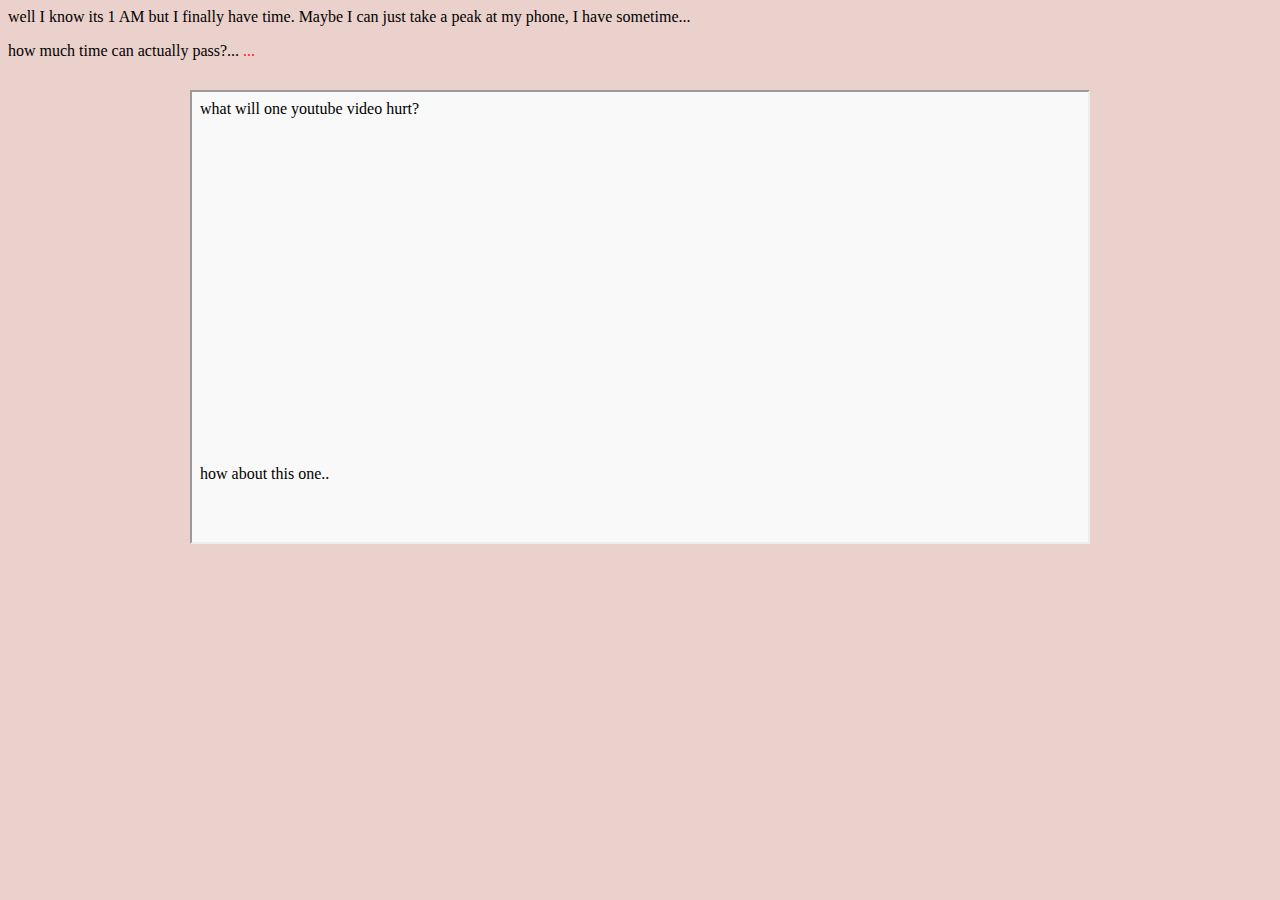
<file: index.html>
<link rel="stylesheet" href="style.css">


<body>
<p> well I know its 1 AM but I finally have time. Maybe I can just take a peak at my phone, I have sometime...</p>
<p3>how much time can actually pass?...</p3>
<p2 id= "counter" >...</p2>
<script src="javapart.js"></script>


</body>

<iframe src="wone.html"></iframe>
</file>
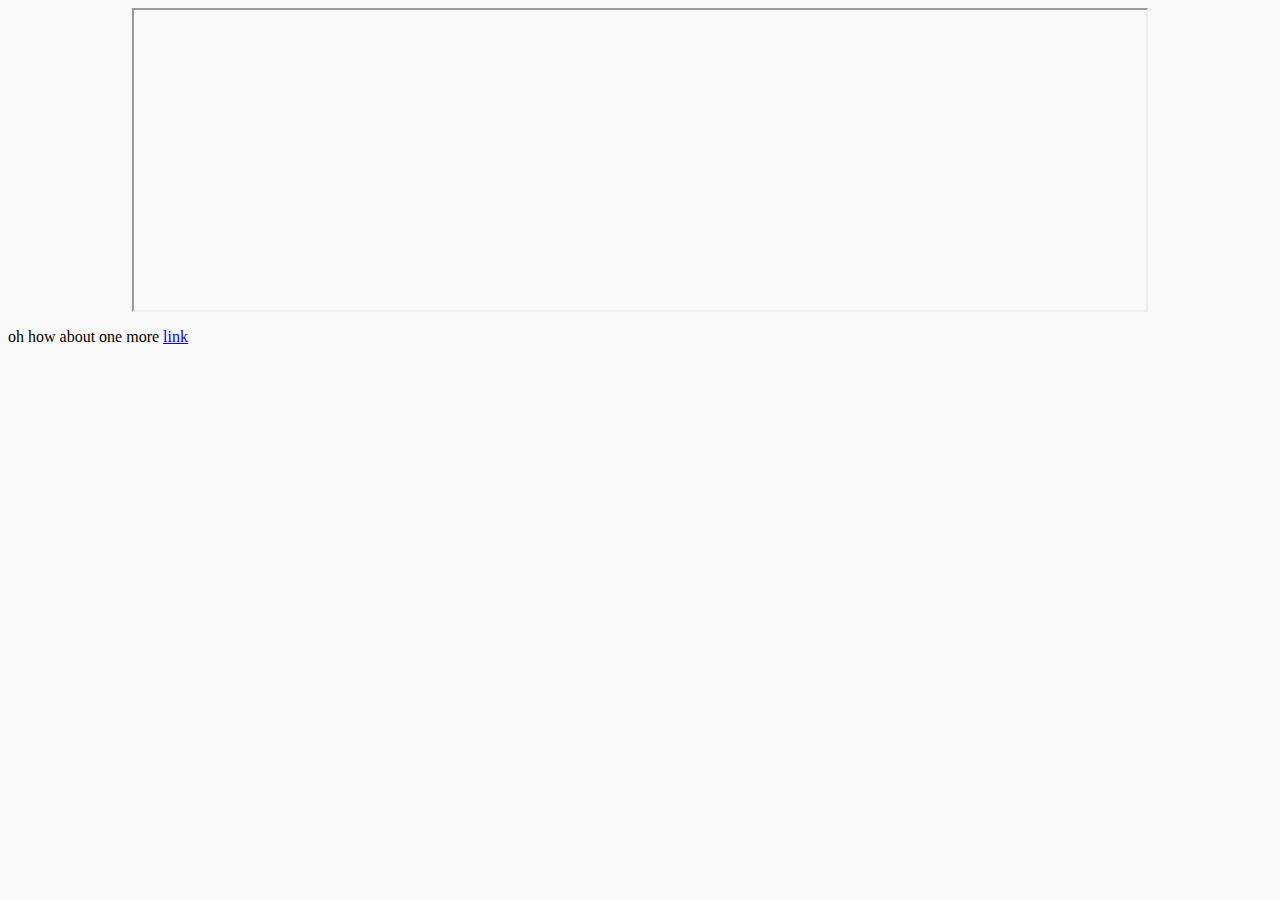
<file: wfive.html>
<body>

<center>
  <iframe src="https://www.vogue.com/" width="80%" height="300"></iframe>
</center>

<p> oh how about one more <a href="weight.html""> link </a></p>
  <link rel="stylesheet" href="stylewtwo.css">
</body>
</file>
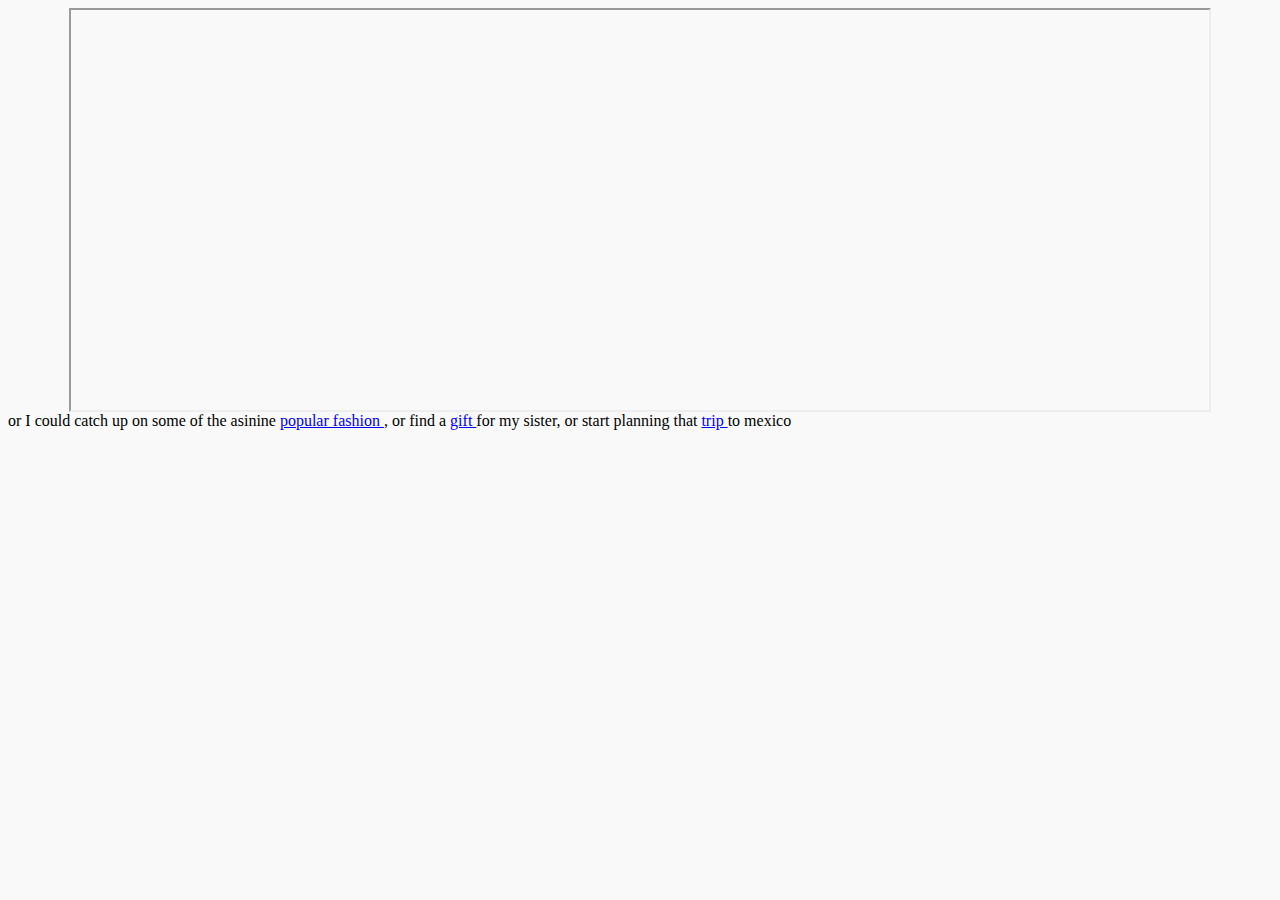
<file: wfour.html>
<body>

<center>
  <iframe src="https://theuselessweb.com/" width="90%" height="400"></iframe>
</center>

<p1> or I could catch up on some of the asinine <a href="wfive.html"">popular fashion </a>, or find a <a href="wsix.html""> gift </a> for my sister, or start planning that <a href="wseven.html"">trip </a> to mexico</p1>
  <link rel="stylesheet" href="stylewtwo.css">
</body>
</file>
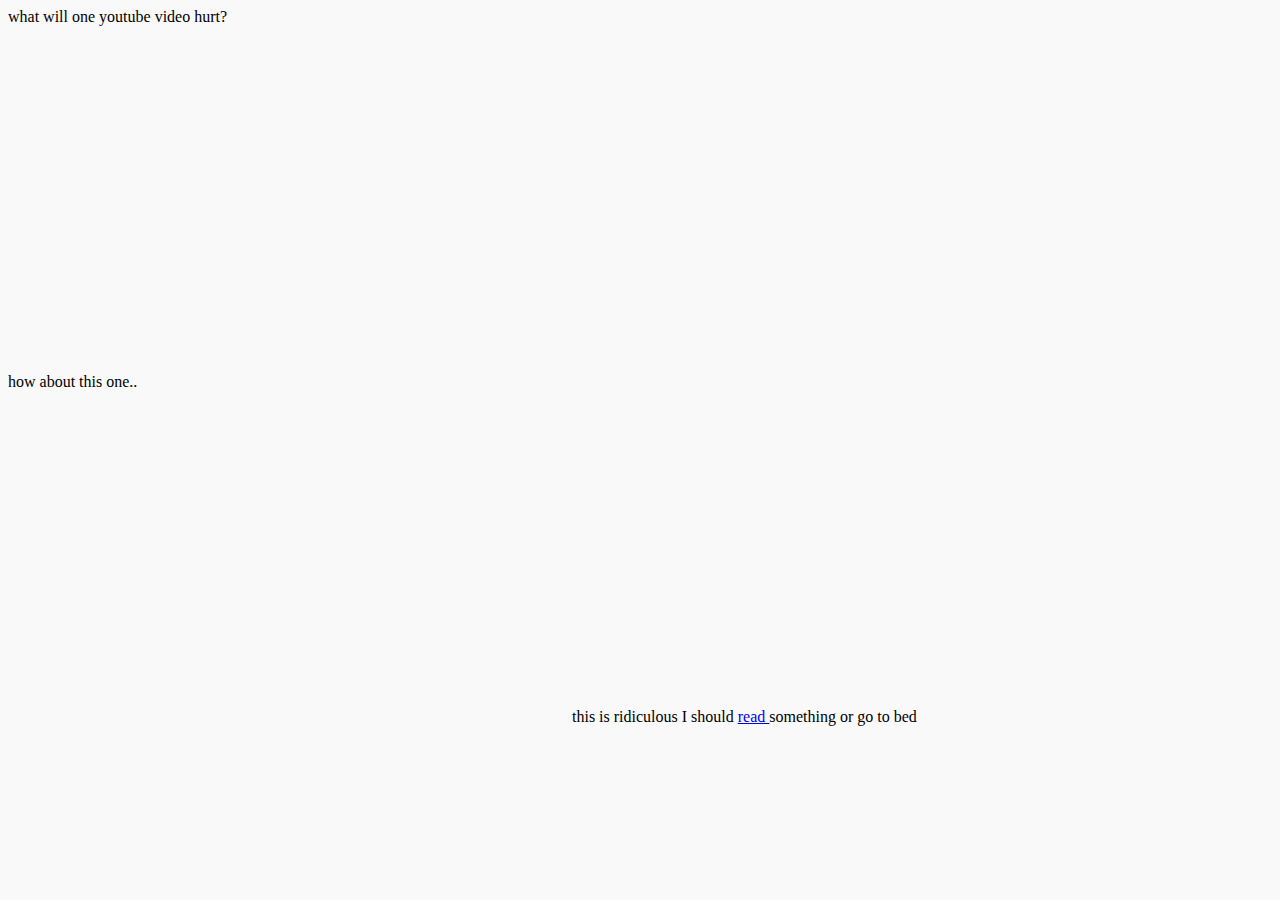
<file: wone.html>
<body>
  <p>  what will one youtube video hurt?</p>

  <link rel="stylesheet" href="stylewone.css">
<iframe width="560" height="315" src="https://www.youtube.com/embed/onX_hlHzZUA?si=DSxWXFAalrhjn4_h" title="YouTube video player" frameborder="0" allow="accelerometer; autoplay; clipboard-write; encrypted-media; gyroscope; picture-in-picture; web-share" referrerpolicy="strict-origin-when-cross-origin" allowfullscreen></iframe>
<p> how about this one..</p>
<iframe width="560" height="315" src="https://www.youtube.com/embed/oLuDf_PIWQ0?si=kzLrUh6bPkf1Nmt6" title="YouTube video player" frameborder="0" allow="accelerometer; autoplay; clipboard-write; encrypted-media; gyroscope; picture-in-picture; web-share" referrerpolicy="strict-origin-when-cross-origin" allowfullscreen></iframe>
<p9> this is ridiculous I should  <a href="wtwo.html""> read </a> something or go to bed</p9>

</body>
</file>
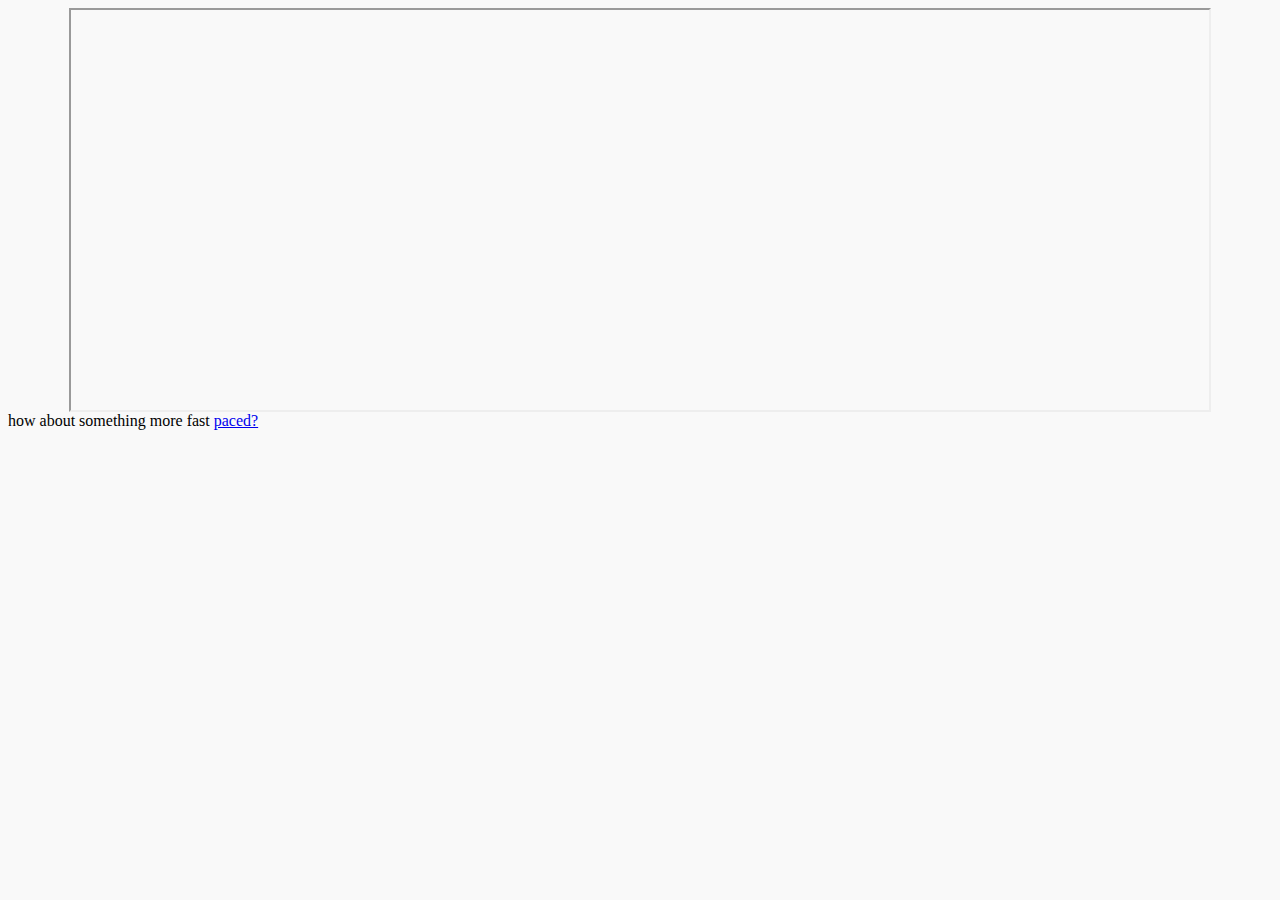
<file: wthree.html>
<body>
<center>
  <iframe src="https://skribbl.io/" width="90%" height="400"></iframe>
</center>

<p1> how about something more fast <a href="wfour.html"">paced? </a></p1>
  <link rel="stylesheet" href="stylewtwo.css">
</body>
</file>
<file: style.css>
body {
  background-color: EBD1CC

}

p2 {
  color: rgb(243, 29, 29); /* Change <p> text to green using RGB color values */
}
iframe {
  width: 70vw;
  height: 450px;
  margin: 30 auto;
  display: block;
}
</file>
<file: stylewtwo.css>
body {
  background-color: F9F9F9
}
</file>
<file: stylewone.css>
body {
  background-color: F9F9F9
}
</file>
